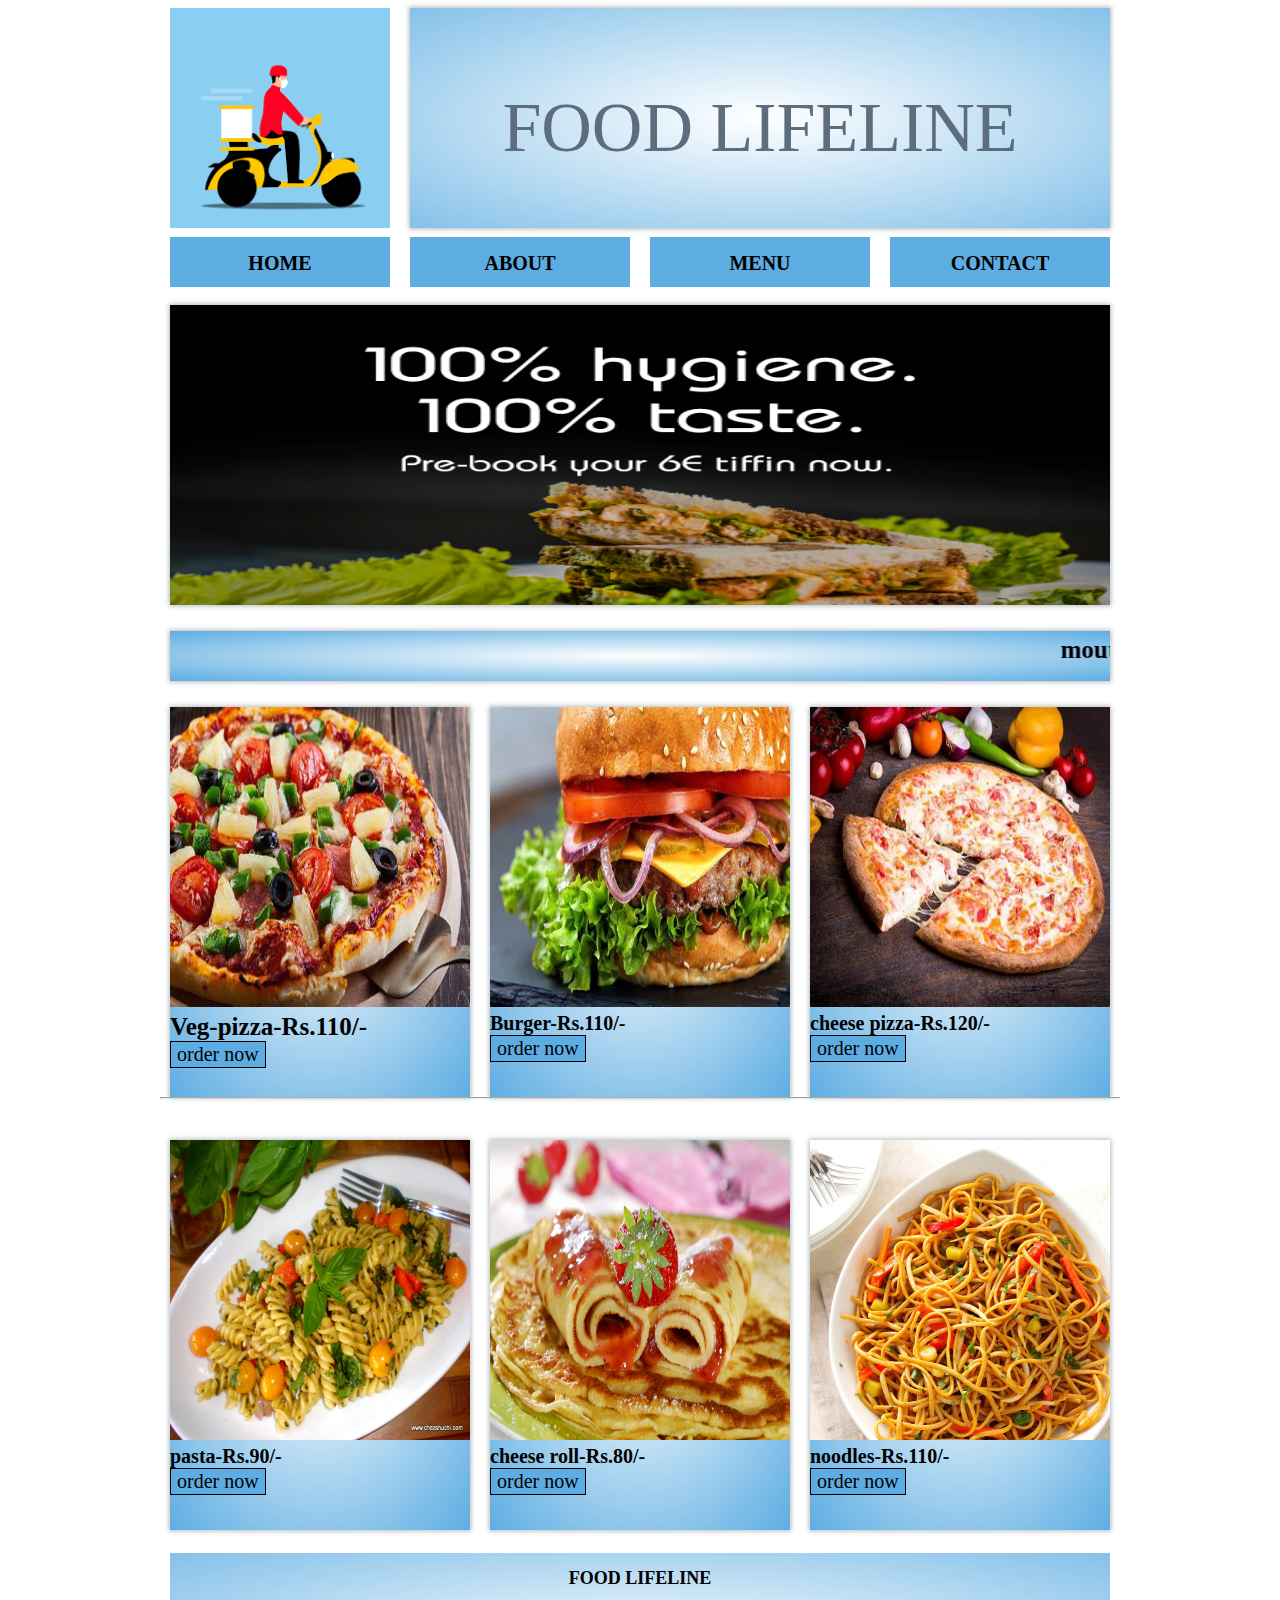
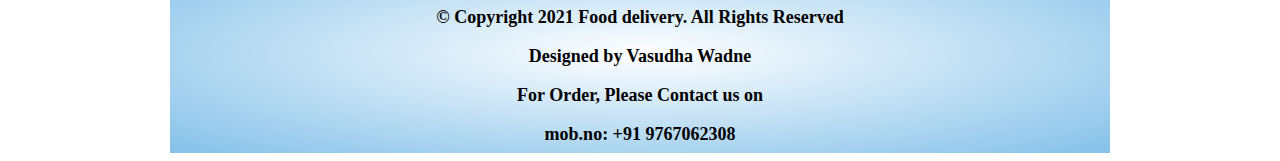
<file: index.html>
<!DOCTYPE html> <!---HTML 5---->

<html>
   
   <head>
         <title>HOME-Food </title>
		 <link rel="stylesheet" href="asset/css/960_12_col.css">
		 <link rel="stylesheet" href="asset/css/style_project.css">
		 <link href="https://fonts.googleapis.com/css2?family=Lobster&display=swap" rel="stylesheet">
		

</head>
   <body>
                 <div class="container_12">
				<div class="grid_3"><img src="asset/photos/logo.png" width="220px" height="220px"></div>
				 <div class="grid_9 cname"> FOOD LIFELINE</div>
				 <div class="clear">
				 </div>
				 <!-----menu start---->
				 <div class="grid_3 menu"><a href="home.html">HOME </a></div>
				
				 <div class="grid_3 menu"><a href="about.html">ABOUT </a></div>
				 <div class="grid_3 menu"><a href="menu.html">MENU </a></div>
				 <div class="grid_3 menu"><a href="contact.html">CONTACT </a></div>
				 <div class="clear">
				 </div>
				 </br>
				 <!----menu end---->
				 
				 <!----banner start---->
				 <div class="grid_12 banner">
				 <img src="asset/photos/item11.jpg" width="940px" height="300px">
				 </div>
				 <div class="clear">
				 </div>
				 </br>
				  <!----header end--->
				  <!----menu cards End--->
				   <!-----menu card list start---->
				 <div class="grid_12 section"><marquee>mouthwatering menu's</marquee></div>
				 <div class="clear">
				 </div></br>
				 
					<!-----menu 1--->			  
								  
				 <div class="grid_4 menu_item">
				 <img src="asset/photos/item1.jfif" width="300px" height="300px">
				<b> Veg-pizza-Rs.110/-</b>
				</br>
				 <button><a href="order.html">order now</button>
				</div>
				
				<!---------menu2--->
				  <div class="grid_4 menu_item">
				 <img src="asset/photos/item2.jfif" width="300px" height="300px">
				  <b> Burger-Rs.110/-</b>
				  </br>
				  <button><a href="order.html">order now</button>
				</div>
				  
				 <!----menu3----->
				  
				  <div class="grid_4 menu_item">
				 <img src="asset/photos/item3.jfif" width="300px" height="300px">
				 <b> cheese pizza-Rs.120/-</b>
				 </br>
				  <button><a href="order.html">order now</button></div>
				  <hr>
				  </br>
				  <!-------menu 4---->
				   				  
				 <div class="grid_4 menu_item"><img src="asset/photos/item8.jfif" width="300px" height="300px">
				 <b> pasta-Rs.90/-</b>
				 </br>
				  <button><a href="order.html">order now</button>
				  
				</div>
				
				<!------menu 5---->
				  <div class="grid_4 menu_item">
				 <img src="asset/photos/item6.jpg" width="300px" height="300px" >
				  <b> cheese roll-Rs.80/-</b>
				  </br>
				  <button><a href="order.html">order now</button>
				  </div>
				  
				 <!-----menu 6-----> 
				  <div class="grid_4 menu_item">
				 <img src="asset/photos/item7.jpg" width="300px" height="300px">
				 <b> noodles-Rs.110/-</b>
				 </br>
				  <button><a href="order.html">order now</button></div>
				  <div class="clear">
				</div>
				</br>
				  
				  <!------footer start--->
				  <div class="grid_12 footer">
				  <b>FOOD LIFELINE</b></br>
					<b><p>&copy; Copyright 2021 Food delivery. All Rights Reserved</p>
					<p>Designed by Vasudha Wadne</p>
					<p>For Order, Please Contact us on</p>  
                    <p>mob.no: +91 9767062308</p></b>
					
				</div>
				<div class="clear">
				</div>
			<!-- Footer End -->
				
		</div
				   
				 
				 
				 
            
   
</body>
</html>
</file>
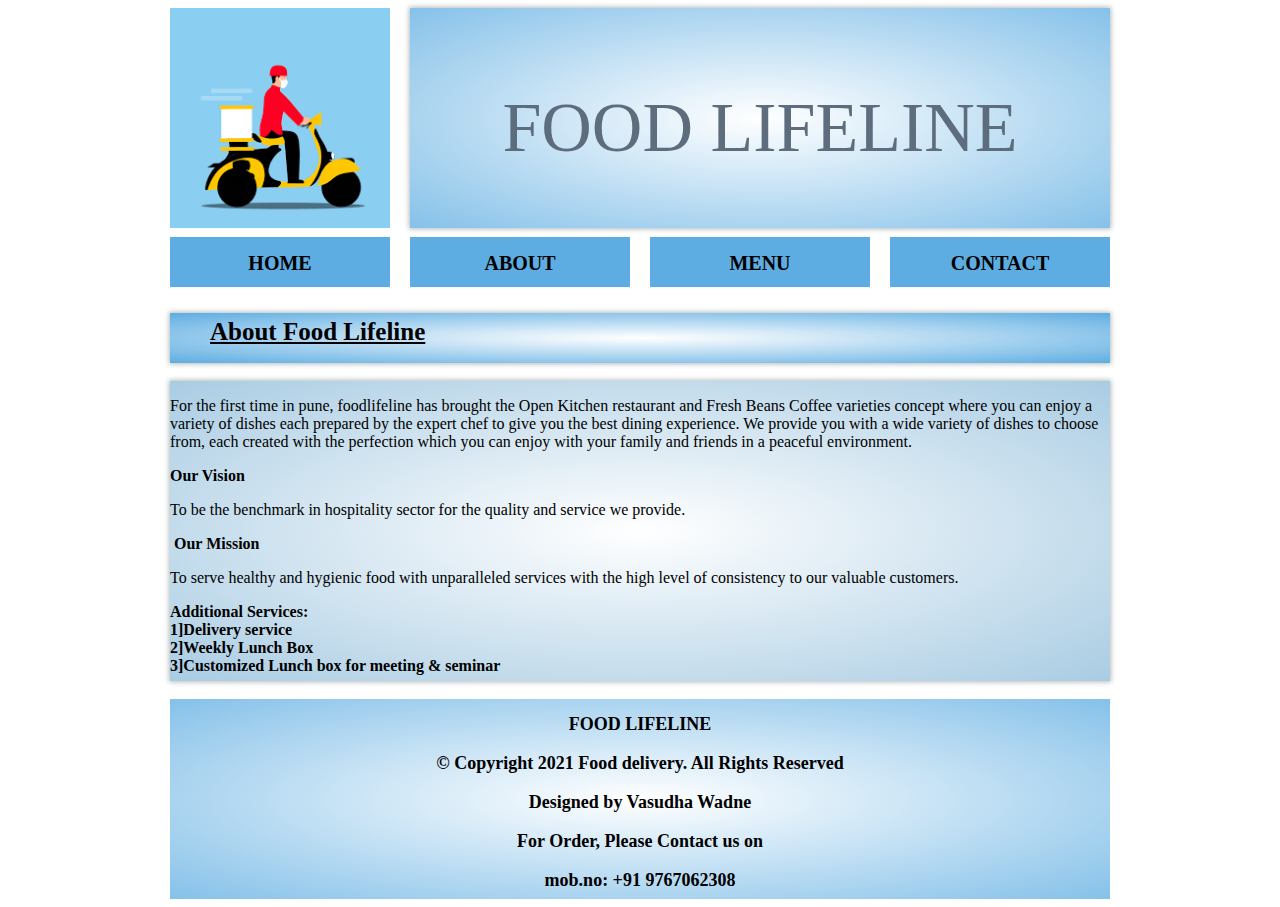
<file: about.html>
<!DOCTYPE html>

<html>
   
   <head>
         <title>about</title>
		 <title>HOME-Food </title>
		 <link rel="stylesheet" href="asset/css/960_12_col.css">
		 <link rel="stylesheet" href="asset/css/style_about.css">
		 <link href="https://fonts.googleapis.com/css2?family=Lobster&display=swap" rel="stylesheet">
     </head>
		 
		 
 <body>
  <div class="container_12">
				<div class="grid_3"><img src="asset/photos/logo.png" width="220px" height="220px"></div>
				 <div class="grid_9 cname"> FOOD LIFELINE</div>
				 <div class="clear">
				 </div>
				 <!-----menu start---->
				 <div class="grid_3 menu"><a href="index.html">HOME </a></div>
				
				 <div class="grid_3 menu"><a href="about.html">ABOUT </a></div>
				 <div class="grid_3 menu"><a href="menu.html">MENU </a></div>
				 <div class="grid_3 menu"><a href="contact.html">CONTACT </a></div>
				 <div class="clear">
				 </div>
				 </br>
				 <!-----menu end---->
				
				 <div class="grid_12 section">About Food Lifeline</div>
				 <div class="clear">
				 </div>
				 </br>
				 <!-----banner start--->
				 <div class="grid_12 banner">
				 <p>For the first time in pune, foodlifeline has brought the Open Kitchen restaurant and Fresh Beans Coffee varieties concept where you can enjoy a variety of dishes each prepared by the expert chef to give you the best dining experience. We provide you with a wide variety of dishes to choose from, each created with the perfection which you can enjoy with your family and friends in a peaceful environment.</p>
                 <b>Our Vision</b>
                 <p>To be the benchmark in hospitality sector for the quality and service we provide.<p>
​                 <b>Our Mission</b>
                 <p>To serve healthy and hygienic food with unparalleled services with the high level of consistency to our valuable customers.</p>          
                 <b>Additional Services:</b></br>
                 <b> 1]Delivery service<b></br>
                 <b>  2]Weekly Lunch Box<b></br>
                 <b>  3]Customized Lunch box for meeting & seminar</b></br>
				  
				 </div>
				 <div class="clear">
				 </div><br>
				 <!---banner end---->
				 
				 
				 <!-----------------------
				   --->
				  <div class="grid_12 footer">
			 <b>FOOD LIFELINE</b></br>
					<b><p>&copy; Copyright 2021 Food delivery. All Rights Reserved</p>
					<p>Designed by Vasudha Wadne</p>
					<p>For Order, Please Contact us on</p>  
                    <p>mob.no: +91 9767062308</p></b>
					
				</div>
				<div class="clear">
				</div>
 
				 <!-----------------------
				   --->
				
 
 



</body>
</html>
</file>
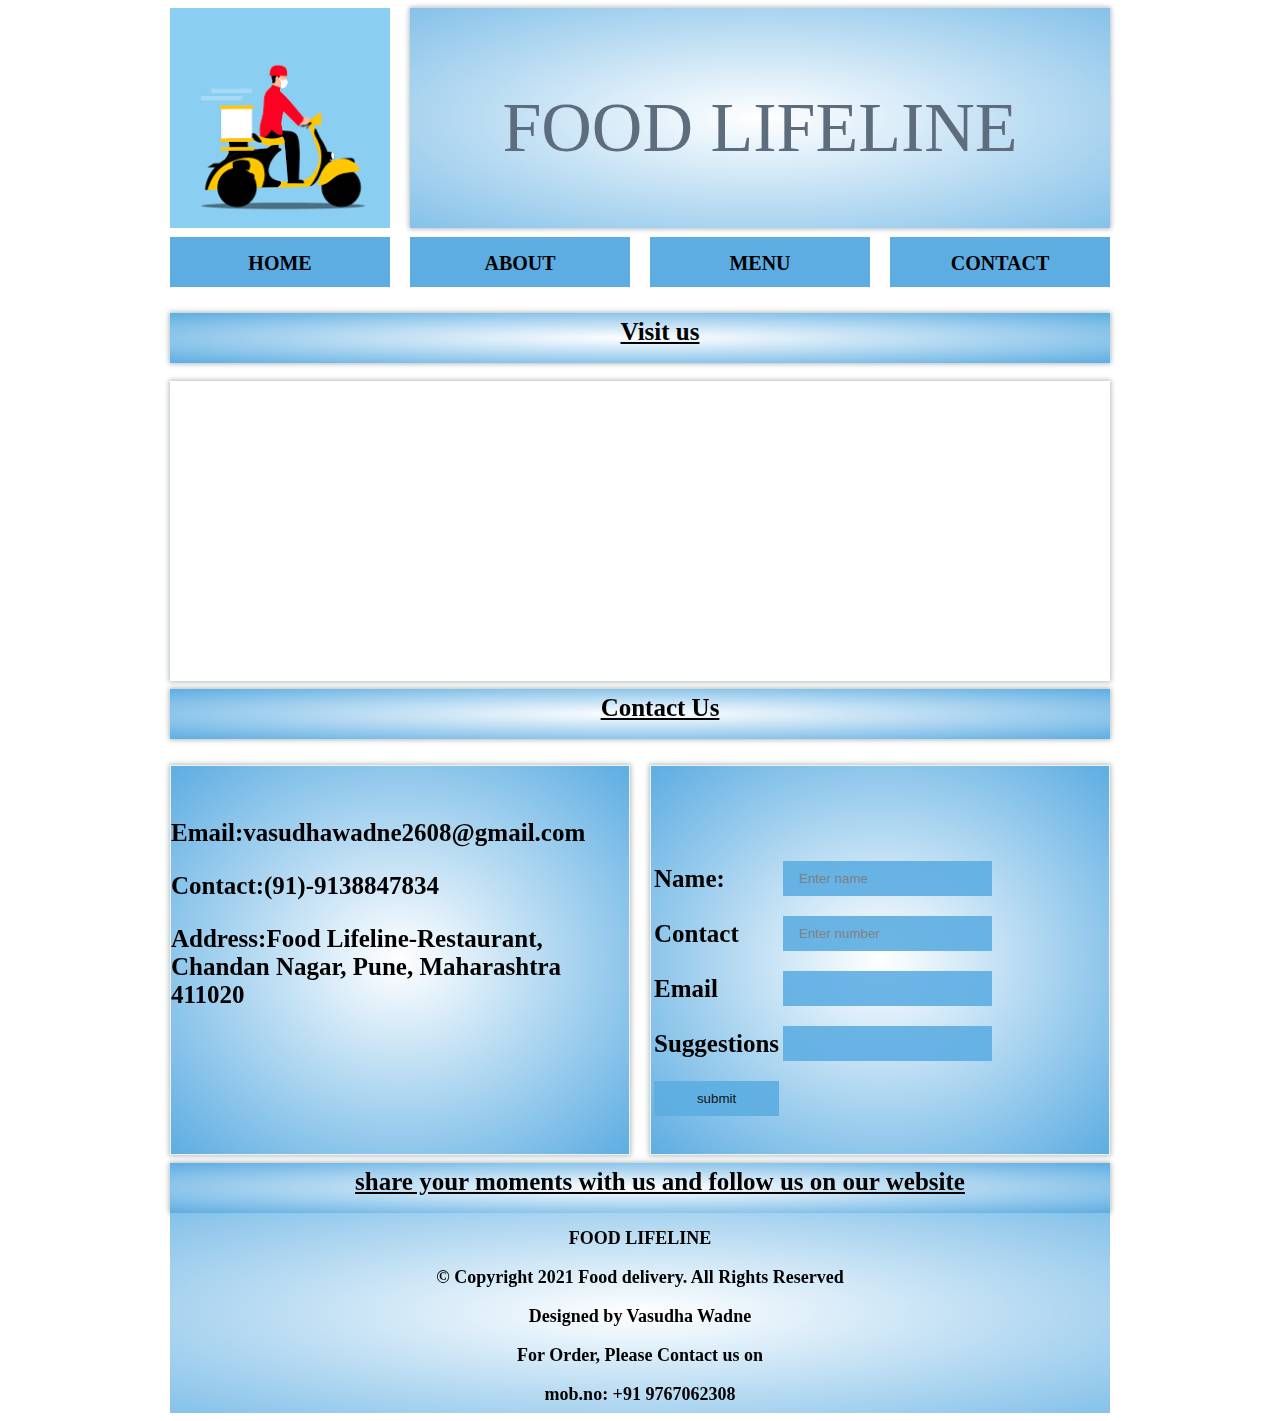
<file: contact.html>
<!DOCTYPE html>

<html>
   
   <head>
         <title>contact</title>
		 <title>HOME-Food </title>
		 <link rel="stylesheet" href="asset/css/960_12_col.css">
		 <link rel="stylesheet" href="asset/css/style_contact.css">
		 <link href="https://fonts.googleapis.com/css2?family=Lobster&display=swap" rel="stylesheet">
     </head>
		 
		 
 <body>
  <div class="container_12">
				<div class="grid_3"><img src="asset/photos/logo.png" width="220px" height="220px"></div>
				 <div class="grid_9 cname"> FOOD LIFELINE</div>
				 <div class="clear">
				 </div>
				 <!-----menu start---->
				 <div class="grid_3 menu"><a href="index.html">HOME </a></div>
				
				 <div class="grid_3 menu"><a href="about.html">ABOUT </a></div>
				 <div class="grid_3 menu"><a href="menu.html">MENU </a></div>
				 <div class="grid_3 menu"><a href="contact.html">CONTACT </a></div>
				 <div class="clear">
				 </div>
				 </br>
				 <!-----menu end---->
				
				 <div class="grid_12 section">Visit us</div>
				 <div class="clear">
				 </div>
				 </br>
				 <!-----banner start--->
				 <div class="grid_12 banner">
				  <iframe src="https://www.google.com/maps/embed?pb=!1m23!1m12!1m3!1d25445.657873542095!2d73.90943104148506!3d18.550595661850277!2m3!1f0!2f0!3f0!3m2!1i1024!2i768!4f13.1!4m8!3e6!4m0!4m5!1s0x3bc2c15ef932c21d%3A0xc79c0a30795faf97!2sShree%20Swami%20Samarth%20Pure%20Vegetarian%2C%20Bhaji%20Market%2C%20Chandan%20Nagar%2C%20Pune%2C%20Maharashtra%20411014!3m2!1d18.563551099999998!2d73.9325552!5e0!3m2!1sen!2sin!4v1634111297806!5m2!1sen!2sin" width="940px" height="300px" style="border:0;" allowfullscreen="" loading="lazy"></iframe>    
                  </div>
				 <div class="clear">
				 </div>
				 <!---banner end---->
				  <div class="grid_12 section">Contact Us</div>
				 <div class="clear">
				 </div>
				 </br>
				 <!-----------------------
				   --->
				<div class="grid_6 menu_item">
				</br>
				
				 <p>Email:vasudhawadne2608@gmail.com</p>
                 <p>	Contact:(91)-9138847834</p>
                 <p> Address:Food Lifeline-Restaurant, Chandan Nagar, Pune, Maharashtra 411020				 
				</div>
	    <!-------------------------------------------------------->
				
				<div class="grid_6 menu_item">
				<form method="POST" action="table.html" target="_blank" enctype="multipart/form-data" />
		    
		    <table>
			  
			   <tr>
				      <td> <label for="one">Name:</label></td>
				      <td><input type="text" name="sneha" placeholder="Enter name" / id="one"></td>
		     </tr>
			 
				  
			 <tr>
				     <td><label for="2">Contact</label></td>
				     <td><input type="number"  name="rno" placeholder="Enter number" id="2" /></td>
			 </tr>
			 
				  
		    
		   <tr>
				     <td><label for="2">Email</label></td>
				     <td><input type="text"  name="db"  id="3" /></td>
			 </tr>
		
			 
			  <tr>
				     <td><label for="2">Suggestions</label></td>
				     <td><input type="text"  name="text"  id="4" /></td>
			 
			 </tr>
			 </br>
			 <tr>
				     <td >
					 <input type="submit" name="send" value="submit"/> 
					 </td>
			</tr>
			</br>
			<!----------------------------->
			
				 <div class="clear">
				 </div>
				 </br>
				 </table>
				
				
				</div>
				<div class="grid_12 section">share your moments with us and follow us on our website
			
			</div>
			 <div class="grid_12 footer">
			 <b>FOOD LIFELINE</b></br>
					<b><p>&copy; Copyright 2021 Food delivery. All Rights Reserved</p>
					<p>Designed by Vasudha Wadne</p>
					<p>For Order, Please Contact us on</p>  
                    <p>mob.no: +91 9767062308</p></b>
					
				</div>
				<div class="clear">
				</div>
 
 



</body>
</html>
</file>
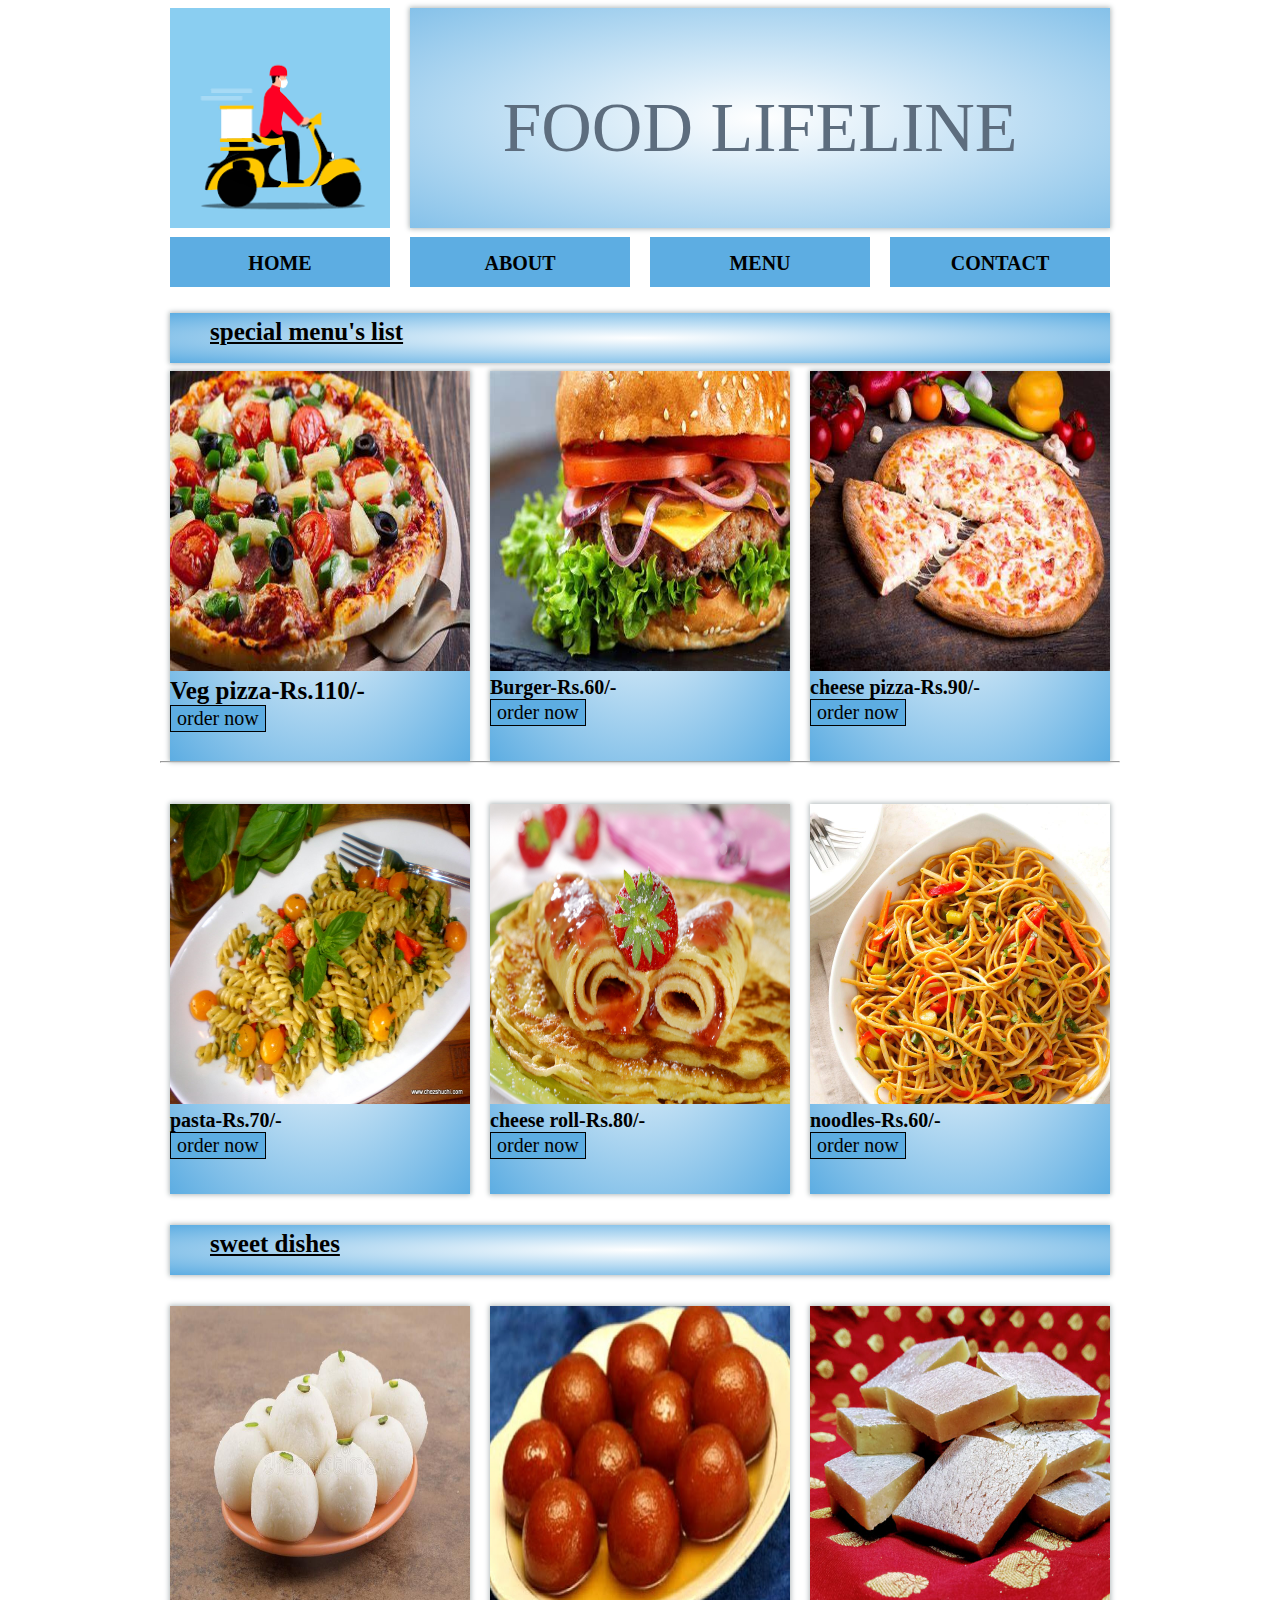
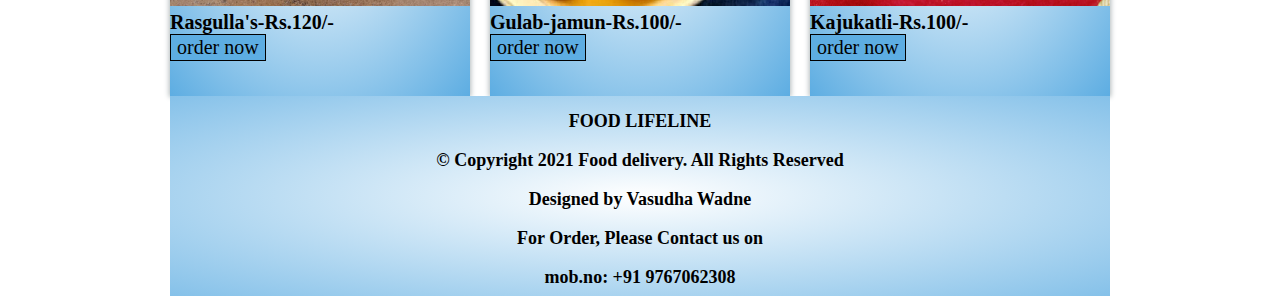
<file: menu.html>
<!DOCTYPE html> <!---HTML 5---->

<html>
   
   <head>
         <title>menu </title>
		 <link rel="stylesheet" href="asset/css/960_12_col.css">
		 <link rel="stylesheet" href="asset/css/style_menu.css">
		 <link href="https://fonts.googleapis.com/css2?family=Lobster&display=swap" rel="stylesheet">
		

</head>
   <body>
                 <div class="container_12">
				<div class="grid_3"><img src="asset/photos/logo.png" width="220px" height="220px"></div>
				 <div class="grid_9 cname"> FOOD LIFELINE</div>
				 <div class="clear">
				 </div>
				 <!-----menu start---->
				 <div class="grid_3 menu"><a href="index.html">HOME </a></div>
				
				 <div class="grid_3 menu"><a href="about.html">ABOUT </a></div>
				 <div class="grid_3 menu"><a href="menu.html">MENU </a></div>
				 <div class="grid_3 menu"><a href="contact.html">CONTACT </a></div>
				 <div class="clear">
				 </div>
				 </br>
				 <!----menu end---->
				 
				 <!----banner start---->
				 
				  <!----header end--->
				  <!----menu cards End--->
				   <!-----menu card list start---->
				 <div class="grid_12 section">special menu's list</div>
				 <div class="clear">
				 </div>
				 
					<!-----menu 1--->			  
								  
				 <div class="grid_4 menu_item">
				 <img src="asset/photos/item1.jfif" width="300px" height="300px">
				 
				<b> Veg pizza-Rs.110/-</b>
				</br>
				 <button><a href="order.html">order now</button>
				</div>
				
				<!---------menu2--->
				  <div class="grid_4 menu_item">
				 <img src="asset/photos/item2.jfif" width="300px" height="300px">
				  <b> Burger-Rs.60/-</b>
				  </br>
				  <button><a href="order.html">order now</button>
				</div>
				  
				 <!----menu3----->
				  
				  <div class="grid_4 menu_item">
				 <img src="asset/photos/item3.jfif" width="300px" height="300px">
				 <b> cheese pizza-Rs.90/-</b>
				 </br>
				  <button><a href="order.html">order now</button></div>
				  <hr>
				  </br>
				  <!-------menu 4---->
				   				  
				 <div class="grid_4 menu_item"><img src="asset/photos/item8.jfif" width="300px" height="300px">
				 <b> pasta-Rs.70/-</b>
				 </br>
				  <button><a href="order.html">order now</button>
				  
				</div>
				
				<!------menu 5---->
				  <div class="grid_4 menu_item">
				 <img src="asset/photos/item6.jpg" width="300px" height="300px" >
				  <b> cheese roll-Rs.80/-</b>
				  </br>
				  <button><a href="order.html">order now</button>
				  </div>
				  
				 <!-----menu 6-----> 
				  <div class="grid_4 menu_item">
				 <img src="asset/photos/item7.jpg" width="300px" height="300px">
				 <b> noodles-Rs.60/-</b>
				 </br>
				  <button><a href="order.html">order now</button></div>
				  <div class="clear">
				</div>
				</br>
				<!------------------------------->
				<div class="grid_12 section">sweet dishes</div>
				 <div class="clear">
				 </div></br>
				 <!---------------------->
				 
				 
				 
				 
				 <div class="grid_4 menu_item">
				 <img src="asset/photos/item13.jpg" width="300px" height="300px">
				  <b> Rasgulla's-Rs.120/-</b>
				 </br>
				  <button><a href="order.html">order now</button>
				 </div>
				 <!------------------------------------>
				 <div class="grid_4 menu_item"> 
				 <img src="asset/photos/item14.jpg" width="300px" height="300px">
				 <b> Gulab-jamun-Rs.100/-</b>
				 </br>
				  <button><a href="order.html">order now</button>
				 </div>
				 <!------------------------------->
				  <div class="grid_4 menu_item"> 
				  <img src="asset/photos/item15.jpg" width="300px" height="300px">
				  <b> Kajukatli-Rs.100/-</b>
				 </br>
				  <button><a href="order.html">order now</button>
				  </div>
				  </br>
				 
				 <!-------------------------->
				
				 
				  
				  <!------footer start--->
				  <div class="grid_12 footer">
				  <b>FOOD LIFELINE</b></br>
					<b><p>&copy; Copyright 2021 Food delivery. All Rights Reserved</p>
					<p>Designed by Vasudha Wadne</p>
					<p>For Order, Please Contact us on</p>  
                    <p>mob.no: +91 9767062308</p></b>
					
				</div>
				<div class="clear">
				</div>
			<!-- Footer End -->
				
		</div
				   
				 
				 
				 
            
   
</body>
</html>
</file>
<file: asset/css/960_12_col.css>
/*
  960 Grid System ~ Core CSS.
  Learn more ~ http://960.gs/

  Licensed under GPL and MIT.
*/

/*
  Forces backgrounds to span full width,
  even if there is horizontal scrolling.
  Increase this if your layout is wider.

  Note: IE6 works fine without this fix.
*/

body {
  min-width: 960px;
}

/* `Container
----------------------------------------------------------------------------------------------------*/

.container_12 {
  margin-left: auto;
  margin-right: auto;
  width: 960px;
}

/* `Grid >> Global
----------------------------------------------------------------------------------------------------*/

.grid_1,
.grid_2,
.grid_3,
.grid_4,
.grid_5,
.grid_6,
.grid_7,
.grid_8,
.grid_9,
.grid_10,
.grid_11,
.grid_12 {
  display: inline;
  float: left;
  margin-left: 10px;
  margin-right: 10px;
}

.push_1, .pull_1,
.push_2, .pull_2,
.push_3, .pull_3,
.push_4, .pull_4,
.push_5, .pull_5,
.push_6, .pull_6,
.push_7, .pull_7,
.push_8, .pull_8,
.push_9, .pull_9,
.push_10, .pull_10,
.push_11, .pull_11 {
  position: relative;
}

/* `Grid >> Children (Alpha ~ First, Omega ~ Last)
----------------------------------------------------------------------------------------------------*/

.alpha {
  margin-left: 0;
}

.omega {
  margin-right: 0;
}

/* `Grid >> 12 Columns
----------------------------------------------------------------------------------------------------*/

.container_12 .grid_1 {
  width: 60px;
}

.container_12 .grid_2 {
  width: 140px;
}

.container_12 .grid_3 {
  width: 220px;
}

.container_12 .grid_4 {
  width: 300px;
}

.container_12 .grid_5 {
  width: 380px;
}

.container_12 .grid_6 {
  width: 460px;
}

.container_12 .grid_7 {
  width: 540px;
}

.container_12 .grid_8 {
  width: 620px;
}

.container_12 .grid_9 {
  width: 700px;
}

.container_12 .grid_10 {
  width: 780px;
}

.container_12 .grid_11 {
  width: 860px;
}

.container_12 .grid_12 {
  width: 940px;
}

/* `Prefix Extra Space >> 12 Columns
----------------------------------------------------------------------------------------------------*/

.container_12 .prefix_1 {
  padding-left: 80px;
}

.container_12 .prefix_2 {
  padding-left: 160px;
}

.container_12 .prefix_3 {
  padding-left: 240px;
}

.container_12 .prefix_4 {
  padding-left: 320px;
}

.container_12 .prefix_5 {
  padding-left: 400px;
}

.container_12 .prefix_6 {
  padding-left: 480px;
}

.container_12 .prefix_7 {
  padding-left: 560px;
}

.container_12 .prefix_8 {
  padding-left: 640px;
}

.container_12 .prefix_9 {
  padding-left: 720px;
}

.container_12 .prefix_10 {
  padding-left: 800px;
}

.container_12 .prefix_11 {
  padding-left: 880px;
}

/* `Suffix Extra Space >> 12 Columns
----------------------------------------------------------------------------------------------------*/

.container_12 .suffix_1 {
  padding-right: 80px;
}

.container_12 .suffix_2 {
  padding-right: 160px;
}

.container_12 .suffix_3 {
  padding-right: 240px;
}

.container_12 .suffix_4 {
  padding-right: 320px;
}

.container_12 .suffix_5 {
  padding-right: 400px;
}

.container_12 .suffix_6 {
  padding-right: 480px;
}

.container_12 .suffix_7 {
  padding-right: 560px;
}

.container_12 .suffix_8 {
  padding-right: 640px;
}

.container_12 .suffix_9 {
  padding-right: 720px;
}

.container_12 .suffix_10 {
  padding-right: 800px;
}

.container_12 .suffix_11 {
  padding-right: 880px;
}

/* `Push Space >> 12 Columns
----------------------------------------------------------------------------------------------------*/

.container_12 .push_1 {
  left: 80px;
}

.container_12 .push_2 {
  left: 160px;
}

.container_12 .push_3 {
  left: 240px;
}

.container_12 .push_4 {
  left: 320px;
}

.container_12 .push_5 {
  left: 400px;
}

.container_12 .push_6 {
  left: 480px;
}

.container_12 .push_7 {
  left: 560px;
}

.container_12 .push_8 {
  left: 640px;
}

.container_12 .push_9 {
  left: 720px;
}

.container_12 .push_10 {
  left: 800px;
}

.container_12 .push_11 {
  left: 880px;
}

/* `Pull Space >> 12 Columns
----------------------------------------------------------------------------------------------------*/

.container_12 .pull_1 {
  left: -80px;
}

.container_12 .pull_2 {
  left: -160px;
}

.container_12 .pull_3 {
  left: -240px;
}

.container_12 .pull_4 {
  left: -320px;
}

.container_12 .pull_5 {
  left: -400px;
}

.container_12 .pull_6 {
  left: -480px;
}

.container_12 .pull_7 {
  left: -560px;
}

.container_12 .pull_8 {
  left: -640px;
}

.container_12 .pull_9 {
  left: -720px;
}

.container_12 .pull_10 {
  left: -800px;
}

.container_12 .pull_11 {
  left: -880px;
}

/* `Clear Floated Elements
----------------------------------------------------------------------------------------------------*/

/* http://sonspring.com/journal/clearing-floats */

.clear {
  clear: both;
  display: block;
  overflow: hidden;
  visibility: hidden;
  width: 0;
  height: 0;
}

/* http://www.yuiblog.com/blog/2010/09/27/clearfix-reloaded-overflowhidden-demystified */

.clearfix:before,
.clearfix:after,
.container_12:before,
.container_12:after {
  content: '.';
  display: block;
  overflow: hidden;
  visibility: hidden;
  font-size: 0;
  line-height: 0;
  width: 0;
  height: 0;
}

.clearfix:after,
.container_12:after {
  clear: both;
}

/*
  The following zoom:1 rule is specifically for IE6 + IE7.
  Move to separate stylesheet if invalid CSS is a problem.
*/

.clearfix,
.container_12 {
  zoom: 1;
}
</file>
<file: asset/css/style_project.css>
/*------------960 Grid---------*/
*{
	box-sizing:border-box;
	 
	
	    
}
.cname{
	   background-color:#5D6D7E   ;    
	   height:220px;
	   font-size:70px;
	   text-align:center;
	   padding-top:80px;
	   color: #5D6D7E;
	    box-shadow:0px 0px 5px 1px #B2BABB;
		 background-image: radial-gradient(white,#85C1E9);
	   
}
.menu{
	background-color: #5DADE2 ;
	height:50px;
	margin-top:5px;
	padding-top:15px;
     text-align:center;
     color:black;
 
}
.menu a{
	text-decoration:none;
	color:black;
	font-size:20px;
	font-weight:bold;
	display:block;
	font-family: 'PT Serif', serif;
	 
	
}
.banner{
	height:300px;
	width:940px;
	 box-shadow:0px 0px 5px 1px #B2BABB;
}
.section{
	  background-color:red;
	  height:50px;
	  color:black;
	  font-size:25px;
	  padding-left:40px;
	  padding-top:5px;
	  text-decoration:underline;
	  margin-top:8px;
	  font-weight:bold;
	 font-family: 'PT Serif', serif;
	   box-shadow:0px 0px 5px 1px #B2BABB;
	   background-image: radial-gradient(white,  #5DADE2);
	  
	
}
.menu_item{
	background-color:red;
	  height:390px;
	  color:black;
	  font-size:25px;
	  margin-top:8px;
	
	  
	  margin-top:8px;
	  font-weight:bold;
	 font-family: 'PT Serif', serif;
	  transition-property;transform;
	  box-shadow:0px 0px 5px 1px #B2BABB;
	  background-image: radial-gradient(white,  #5DADE2);
	  
	  
	 }
	 
	 
	button{
		border:0px;
		border-style:solid;
		border-width:1px;
		background-color:  #5DADE2;
	    color:black;
		
	}
	
	
	button ,a{
	text-decoration:none;
	color:black;
	font-size:20px;
	/*font-weight:bold;*/
	display:block;
	font-family: 'PT Serif', serif;

	
	
}
.footer{
		background-color:#1CC2EE  ;    
	   height:200px;
	   font-size:18px;
	   text-align:center;
	   padding-top:15px;
	color:black;
	background-image: radial-gradient(white, #85C1E9);
	}
</file>
<file: asset/css/style_about.css>
/*------------960 Grid---------*/
*{
	box-sizing:border-box;
	 
	
	    
}
.cname{
	   background-color:#5D6D7E   ;    
	   height:220px;
	   font-size:70px;
	   text-align:center;
	   padding-top:80px;
	   color: #5D6D7E;
	    box-shadow:0px 0px 5px 1px #B2BABB;
		 background-image: radial-gradient(white,#85C1E9);
	   
}
.menu{
	background-color: #5DADE2 ;
	height:50px;
	margin-top:5px;
	padding-top:15px;
     text-align:center;
     color:black;
 
}
.menu a{
	text-decoration:none;
	color:black;
	font-size:20px;
	font-weight:bold;
	display:block;
	font-family: 'PT Serif', serif;
	 
	
}
.banner{
	height:300px;
	width:940px;
	 box-shadow:0px 0px 5px 1px #B2BABB;
	 background-image: radial-gradient(white,  #A9CCE3);
}
.section{
	  background-color:red;
	  height:50px;
	  color:black;
	  font-size:25px;
	  padding-left:40px;
	  padding-top:5px;
	  text-decoration:underline;
	  margin-top:8px;
	  font-weight:bold;
	 font-family: 'PT Serif', serif;
	   box-shadow:0px 0px 5px 1px #B2BABB;
	   background-image: radial-gradient(white,  #5DADE2);
	  
	
}
.menu_item{
	background-color:red;
	  height:390px;
	  color:black;
	  font-size:25px;
	  margin-top:8px;
	
	  
	  margin-top:8px;
	  font-weight:bold;
	font-family: 'PT Serif', serif;
	  transition-property;transform;
	  box-shadow:0px 0px 5px 1px #B2BABB;
	  background-image: radial-gradient(white,  #5DADE2);
	  
	  
	 }
	 
	 
	button{
		border:0px;
		border-style:solid;
		border-width:1px;
		background-color:  #5DADE2;
	    color:black;
	}
	
	
	button ,a{
	text-decoration:none;
	color:black;
	font-size:20px;
	/*font-weight:bold;*/
	display:block;
font-family: 'PT Serif', serif;
	
}
.footer{
		background-color:#1CC2EE  ;    
	   height:200px;
	   font-size:18px;
	   text-align:center;
	   padding-top:15px;
	color:black;
	background-image: radial-gradient(white, #85C1E9);
	}
</file>
<file: asset/css/style_contact.css>
/*------------960 Grid---------*/
*{
	box-sizing:border-box;
	 
	
	    
}
.cname{
	   background-color:#5D6D7E   ;    
	   height:220px;
	   font-size:70px;
	   text-align:center;
	   padding-top:80px;
	   color: #5D6D7E;
	    box-shadow:0px 0px 5px 1px #B2BABB;
		 background-image: radial-gradient(white,#85C1E9);
	   
}
.menu{
	background-color: #5DADE2 ;
	height:50px;
	margin-top:5px;
	padding-top:15px;
     text-align:center;
     color:black;
 
}
.menu a{
	text-decoration:none;
	color:black;
	font-size:20px;
	font-weight:bold;
	display:block;
	font-family: 'PT Serif', serif;
	 
	
}
.banner{
	height:300px;
	width:940px;
	 box-shadow:0px 0px 5px 1px #B2BABB;
}
.section{
	  background-color:red;
	  text-align:center;
	  height:50px;
	  color:black;
	  font-size:25px;
	  padding-left:40px;
	  padding-top:5px;
	  text-decoration:underline;
	  margin-top:8px;
	  font-weight:bold;
	 font-family: 'PT Serif', serif;
	   box-shadow:0px 0px 5px 1px #B2BABB;
	   background-image: radial-gradient(white,  #5DADE2);
	  
	
}
.menu_item{
	background-color:red;
	  height:390px;
	  color:black;
	  font-size:25px;
	  margin-top:8px;
	
	  
	  margin-top:8px;
	  font-weight:bold;
	 font-family: 'PT Serif', serif;
	  transition-property;transform;
	  box-shadow:0px 0px 5px 1px #B2BABB;
	  background-image: radial-gradient(white,  #5DADE2);
	  border: 1px solid #f1f1f1;
	  
	  
	 }
	 
	 
	button{
		border:0px;
		border-style:solid;
		border-width:1px;
		background-color:  #5DADE2;
	    color:black;
	}
	
	
	button ,a{
	text-decoration:none;
	color:black;
	font-size:20px;
	/*font-weight:bold;*/
	display:block;
	font-family: 'PT Serif', serif;
	
}
.footer{
		background-color:#1CC2EE  ;    
	   height:200px;
	   font-size:18px;
	   text-align:center;
	   padding-top:15px;
	color:black;
	background-image: radial-gradient(white, #85C1E9);
	}
input{
		background-color:#5DADE2 ;
  color: black;
  margin: 8px 0;
  border: none;
  cursor: pointer;
  padding: 10px 16px;
  width: 100%;
  opacity: 0.9;
	}
</file>
<file: asset/css/style_menu.css>
/*------------960 Grid---------*/
*{
	box-sizing:border-box;
	 
	
	    
}
.cname{
	   background-color:#5D6D7E   ;    
	   height:220px;
	   font-size:70px;
	   text-align:center;
	   padding-top:80px;
	   color: #5D6D7E;
	    box-shadow:0px 0px 5px 1px #B2BABB;
		 background-image: radial-gradient(white,#85C1E9);
	   
}
.menu{
	background-color: #5DADE2 ;
	height:50px;
	margin-top:5px;
	padding-top:15px;
     text-align:center;
     color:black;
 
}
.menu a{
	text-decoration:none;
	color:black;
	font-size:20px;
	font-weight:bold;
	display:block;
	font-family: 'PT Serif', serif;
	 
	
}
.banner{
	height:300px;
	width:940px;
	 box-shadow:0px 0px 5px 1px #B2BABB;
}
.section{
	  background-color:red;
	  height:50px;
	  color:black;
	  font-size:25px;
	  padding-left:40px;
	  padding-top:5px;
	  text-decoration:underline;
	  margin-top:8px;
	  font-weight:bold;
	  font-family: 'PT Serif', serif;
	   box-shadow:0px 0px 5px 1px #B2BABB;
	   background-image: radial-gradient(white,  #5DADE2);
	  
	
}
.menu_item{
	background-color:red;
	  height:390px;
	  color:black;
	  font-size:25px;
	  margin-top:8px;
	
	  
	  margin-top:8px;
	  font-weight:bold;
	  font-family: 'PT Serif', serif;
	  transition-property;transform;
	  box-shadow:0px 0px 5px 1px #B2BABB;
	  background-image: radial-gradient(white,  #5DADE2);
	  
	  
	 }
	 
	 
	button{
		border:0px;
		border-style:solid;
		border-width:1px;
		background-color:  #5DADE2;
	    color:black;
	}
	
	
	button ,a{
	text-decoration:none;
	color:black;
	font-size:20px;
	/*font-weight:bold;*/
	display:block;
font-family: 'PT Serif', serif;
	
}
.footer{
		background-color:#1CC2EE  ;    
	   height:200px;
	   font-size:18px;
	   text-align:center;
	   padding-top:15px;
	color:black;
	background-image: radial-gradient(white, #85C1E9);
	}
</file>
